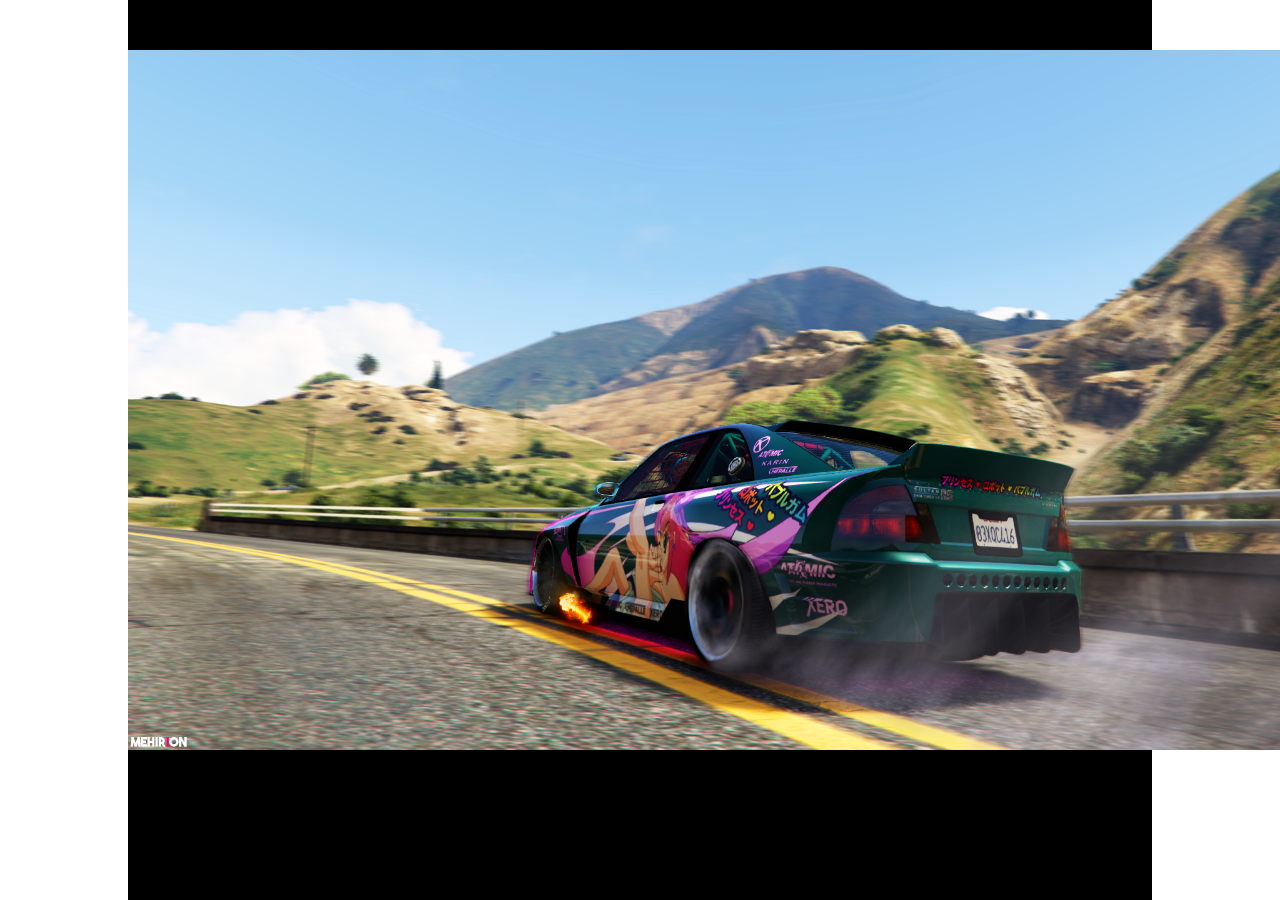
<file: demo_canvas/test.html>
<!DOCTYPE html>
<html lang="en">

<head>
    <meta charset="UTF-8">
    <meta name="viewport" content="width=device-width, initial-scale=1.0">
    <meta http-equiv="X-UA-Compatible" content="ie=edge">
    <title>Document</title>
    <style>
        * {
            margin: 0;
            padding: 0;
        }

        .container {
            background: black;
            height: 100vh;
            width: 80vw;
            text-align: center;
            margin: 0 auto;
        }

        .crosshair {
            cursor: crosshair;
        }

        .btn {
            cursor: pointer;
            scroll-padding: 10px;
        }

        .info {
            position: absolute;
            top: 1vh;
            left: calc(50% - 100px);
            color: white;
            width: 200px;
            text-align: center;
        }
    </style>
</head>

<body>
    <div class="container">
        <canvas id="canvas" width="1200" height="700" style="margin-top: 50px;">
        </canvas>
    </div>
    <script>
        var canvas = document.getElementById('canvas');
        var ctx = canvas.getContext('2d');
        ctx.strokeStyle = "#FFFF00";

        var img = new Image();
        var dot = [];

        initCanvas();
        canvas.addEventListener('click', function (e) {
            addDot(e.layerX, e.layerY);
            initCanvas();
            ctx.beginPath();
            ctx.lineWidth = 3;
            ctx.lineJoin = "round";
            dot.forEach((item, itemIndex) => {
                ctx.moveTo(item.x, item.y);
                ctx.arc(item.x, item.y, 2, 0, Math.PI * 2, true);
                if (itemIndex > 0) {
                    ctx.moveTo(dot[itemIndex - 1].x, dot[itemIndex - 1].y);
                    ctx.lineTo(item.x, item.y);
                }
                if (itemIndex >= 2 && itemIndex === dot.length - 1) {
                    ctx.moveTo(item.x, item.y);
                    ctx.lineTo(dot[0].x, dot[0].y);
                }
                ctx.fill();
                ctx.stroke();
            })
            canvas.toDataURL('image/png');
        });

        function initCanvas() {
            img.onload = function () {
                _this = this;
                ctx.drawImage(_this, 0, 0, 1200, 700);
                ctx.stroke();
            }
            img.src = './bg.png';
        }

        function addDot(x, y) {
            dot.push({
                x: x,
                y: y
            });
        }
    </script>
</body>

</html>
</file>
